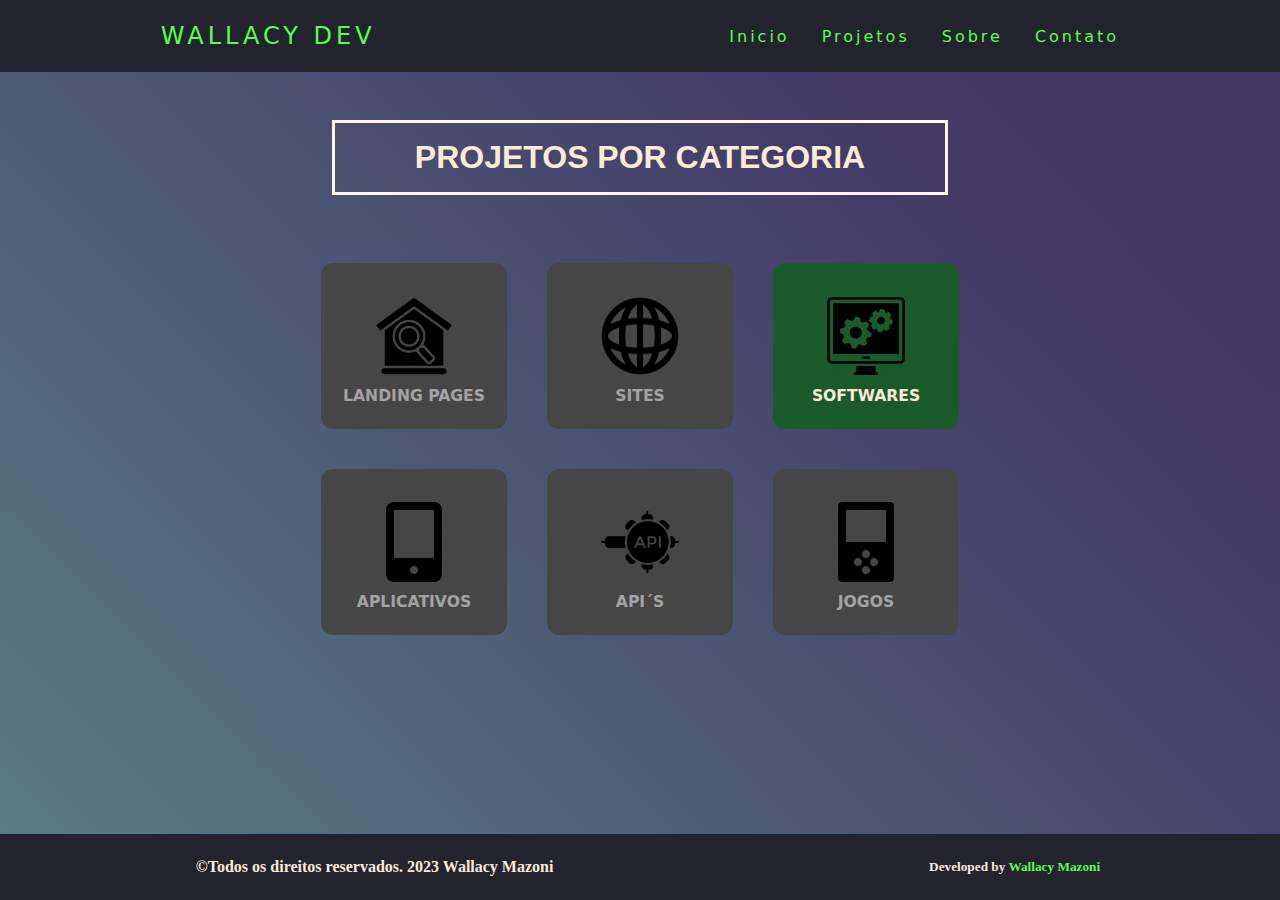
<file: pages/projects.html>
<!DOCTYPE html>
<html lang="pt-BR">
<head>
    <meta charset="UTF-8">
    <meta http-equiv="X-UA-Compativle" content="IE=edge"> <!--importante para a responsividade-->
    <meta name="viewport" content="width=device-width, initial-scale=1.0">
    <title>Wallacy Dev | Projetos</title>
    <link rel="shortcut icon" href="/src/Logo-Wallacy.ico">
    <link rel="stylesheet" href="/styles/style2.css">
</head>
<body class="gradient">
    <header>
        <nav>
            <a class="logo" href="/">Wallacy DEV</a>
            <div class="mobile-menu">
                <div class="line1"></div>
                <div class="line2"></div>
                <div class="line3"></div>
            </div>
            <ul class="nav-list">
                <li><a class="achor" href="/">Inicio</a></li>
                <li><a class="achor" href="/pages/projects.html">Projetos</a></li>
                <li><a class="achor" href="/pages/about.html">Sobre</a></li>
                <!--<li><a class="achor" href="/pages/cv.html">CV</a></li>-->
                <li><a class="achor" href="/pages/contact.html">Contato</a></li>
                <div><!--EmptyDiv--> </div>
                <div><!--EmptyDiv--> </div>
            </ul>
        </nav>
    </header>
    <main>
        <section class="main-section2">
            <div>
                <H1 class="text">PROJETOS POR CATEGORIA</H1>
            </div>
        </section>
        <div class="modules">
            <section class="container">
                <!--Cards de categorias-->
                <div class="card-off">
                    <a href="#"><button><img class="img-card" src="/src/4753451.png"><h3 class="text-card-off">LANDING PAGES</h3></button></a>
                </div>
                <div class="card-off">
                    <a href="#"><button><img class="img-card" src="/src/118275.png"><h3 class="text-card-off">SITES</h3></button></a>
                </div>
                <div class="card">
                    <a href="soft.html"><button><img class="img-card" src="/src/4169090.png"><h3 class="text-card">SOFTWARES</h3></button></a>   
                </div>
            </section>
            <section class="container">
                <div class="card-off">
                    <a href="#"><button><img class="img-card" src="/src/mobile-image.png"><h3 class="text-card-off">APLICATIVOS</h3></button></a>
                </div>
                <div class="card-off">
                    <a href="#"><button><img class="img-card" src="/src/apiimage.png"><h3 class="text-card-off">API´S</h3></button></a>
                </div>
                <div class="card-off">
                    <a href="#"><button><img class="img-card" src="/src/game-image.png"><h3 class="text-card-off">JOGOS</h3></button></a>
                </div>
            </section>
        </div>
        <div class="schedule">
            <!-- -->
        </div>
    </main>
    <footer>
        <!--ok-->
        <div>
            <h4 class="copyright-footertext">©Todos os direitos reservados. 2023 Wallacy Mazoni</h4>
        </div>
        <div>
            <h5>Developed by <a class="achor" href="https://github.com/WallacyMazoni">Wallacy Mazoni</a></h5>
        </div>
    </footer>
    <script src="/mobile-navbar.js"></script>
</body>
</html>
</file>
<file: styles/style2.css>
* {
    margin: 0;
    padding: 0;
    text-decoration: none;
  }
  
  .achor {
    color: #55ff4c;
    text-decoration: none;
    transition: 0.3s;
  }
  
  .achor:hover {
    color: #55ff4c;
    text-decoration: none;
    opacity: 0.6;
  }
  
  .logo {
    font-size: 24px;
    text-transform: uppercase;
    letter-spacing: 4px;
    color: #55ff4c;
    text-decoration: none;
    transition: 0.3s;
  }

  .logo:hover{
    color: #55ff4c;
    text-decoration: none;
    opacity: 0.6;
  }
  
  nav {
    display: flex;
    justify-content: space-around;
    align-items: center;
    font-family: system-ui, -apple-system, Helvetica, Arial, sans-serif;
    background: #23232e;
    height: 8vh;
  }
  
  main {
    background-size: cover;
    background: rgb(0,255,72);
    background: linear-gradient(45deg,#597f85,#443C68,#393053,#18122B);
    background-size: 300%,300%;
    height: 92vh;
    overflow-x: hidden;
    animation: colors 8s ease infinite;
  }

  @keyframes colors{
    0%{
        background-position: 0% 50%;
    }
    50%{
        background-position: 100% 50%;
    }
    100%{
        background-position: 0% 50%;
    }
  }

  .main-section{
    padding: 60px;
    color: antiquewhite;
    display: flex;
    flex-direction: row;
    text-transform: uppercase;
    align-content: center;
    justify-content: center;
  }
  
  .nav-list {
    list-style: none;
    display: flex;
  }
  
  .nav-list li {
    letter-spacing: 3px;
    margin-left: 32px;
  }
  
  .mobile-menu {
    display: none;
    cursor: pointer;
  }
  
  .mobile-menu div {
    width: 32px;
    height: 2px;
    background: chartreuse;
    margin: 8px;
    transition: 0.3s;
  }
  
  @media (max-width: 999px){
    .main{
      overflow-x: hidden;
      position: fixed;
      max-width: 180dvw;
      max-height: 180dvh;
      padding-bottom: 180px;
    }

    .nav-list {
      position: absolute;
      display: none;
      flex-direction: column;
      align-items: center;
      top: 8vh;
      right: 0;
      width: 50vw;
      height: 92vh;
      background: #23232e;
      justify-content:space-around;
      transform: translateX(100%);
      transition: transform 0.3s ease-in;
    }
    .nav-list li {
      margin-left: 0;
      opacity: 0;
    }
    .mobile-menu {
      display: block;
    }
    footer{
      position:fixed;
      display: flex;
      flex-direction: column;
      overflow-x: hidden;
      overflow-y: hidden;
      text-size-adjust: 48px;
    }
    .main-section{
      padding: 100px;
      display: flex;
      flex-direction: column;
      align-content: center;
      justify-content: center;
    }
    .img-carde{
      width: 12px;
    }

    .modules{
      padding-bottom: 60px;
    }

  }

  footer{
    color: antiquewhite;
    display: flex;
    align-items:center;
    justify-content: space-around;
    background-color: #23232e;
    width: 100%;
    height: 50px;
    margin: auto;
    bottom: 0;
    position:fixed;
    padding: 8px;
  }
  
  .nav-list.active {
    transform: translateX(0);
    overflow-x: hidden;
    overflow-y: hidden;
    display: flex;
  }
  
  @keyframes navLinkFade {
    from {
      opacity: 0;
      transform: translateX(50px);
    }
    to {
      opacity: 1;
      transform: translateX(0);
    }
  }
  
  .mobile-menu.active .line1 {
    transform: rotate(-45deg) translate(-8px, 8px);
  }
  
  .mobile-menu.active .line2 {
    opacity: 0;
  }
  
  .mobile-menu.active .line3 {
    transform: rotate(45deg) translate(-5px, -7px);
  }

  .text{
    font-family: "Montserrat", sans-serif;
    font-weight: 600;
    font-size: 1,5rem;
    color: antiquewhite;
    border: 3px solid cornsilk;
    padding: 1rem 5rem;
  }

  .container{
    display: flex;
    flex-direction: row;
    flex-wrap: wrap;
    align-content: center;
    justify-content: center;
  }

  .card{
    color: antiquewhite;
    margin: 20px;
    padding: 8px;
    width: 170px;
    height: 150px;
    background-color: #1b5b2b; 
    border-radius: 12px;
    display: flex;
    flex-direction: column;
    justify-content: center;
    align-items: center;
  }

  .text-card{
    font-family: system-ui, -apple-system, Helvetica, Arial, sans-serif;
    color: antiquewhite;
    text-decoration: none;
    text-decoration-line: none;
  }
   
  .card:hover{
    cursor: pointer;
    color: #23232e;
    width: 175px;
    height: 155px;
    background-color: #25c510ad;
    border-radius: 12px;
    border-style: groove;
    border-width: 0.5px;
    transition: 0.3s;

    .text-card{
      color:#e6e6e6;
    }
  }
 
  

  .img-card{
    height: 80px;
    padding: 8px;
  }
  @media (max-height: 600px){
    .text-card{
      font-size: smaller;
    }

    .img-card{
      height: 40px;
      padding: 8px;
    }
    .card{
      width: 90px;
      height: 110px;
    }
    .card:hover{
      width: 110px;
      height: 120px;
    }
    .card-off{
      width: 90px;
      height: 110px;
    }
    .card-off:hover{
      width: 110px;
      height: 120px;
    }
  }

  button{
    background-color: transparent;
    border-style: none;
  }
  button:hover{
    cursor: pointer;
  }

  .card-off{
    color: rgb(101, 101, 101);
    margin: 20px;
    padding: 8px;
    width: 170px;
    height: 150px;
    background-color: #464646;
    border-radius: 12px;
    display: flex;
    flex-direction: column;
    justify-content: center;
    align-items: center;
  }

  .text-card-off{
    font-family: system-ui, -apple-system, Helvetica, Arial, sans-serif;
    color: rgb(163, 163, 163);
    text-decoration: none;
    text-decoration-line: none;
  }
   
  .card-off:hover{
    cursor: pointer;
    color: #000000;
    width: 175px;
    height: 155px;
    background-color: #1f5218ad;
    border-radius: 12px;
    border-style: groove;
    border-width: 0.5px;
    transition: 0.3s;

    .text-card{
      color:#c3c3c3;
    }
  }

  .email{
    display: flex;
    flex-direction: row;
    align-items:center;
    justify-content:center;
    padding-top: 48px;
  }

  .img-sk{
    margin-top: 12px;
    height: 50px;
    padding: 8px;
    transition: 0.2s;
  }

   .img-sk:hover{
    height: 70px;
    padding: 8px;
    cursor: pointer;
  }

  .wpp-button{
    display: flex;
    flex-direction: row;
    align-items: center;
    justify-content: center;
  }

  .main-section2{
    display: flex;
    flex-direction: row;
    align-items: center;
    justify-content:center;
    padding: 48px;
  }
</file>
